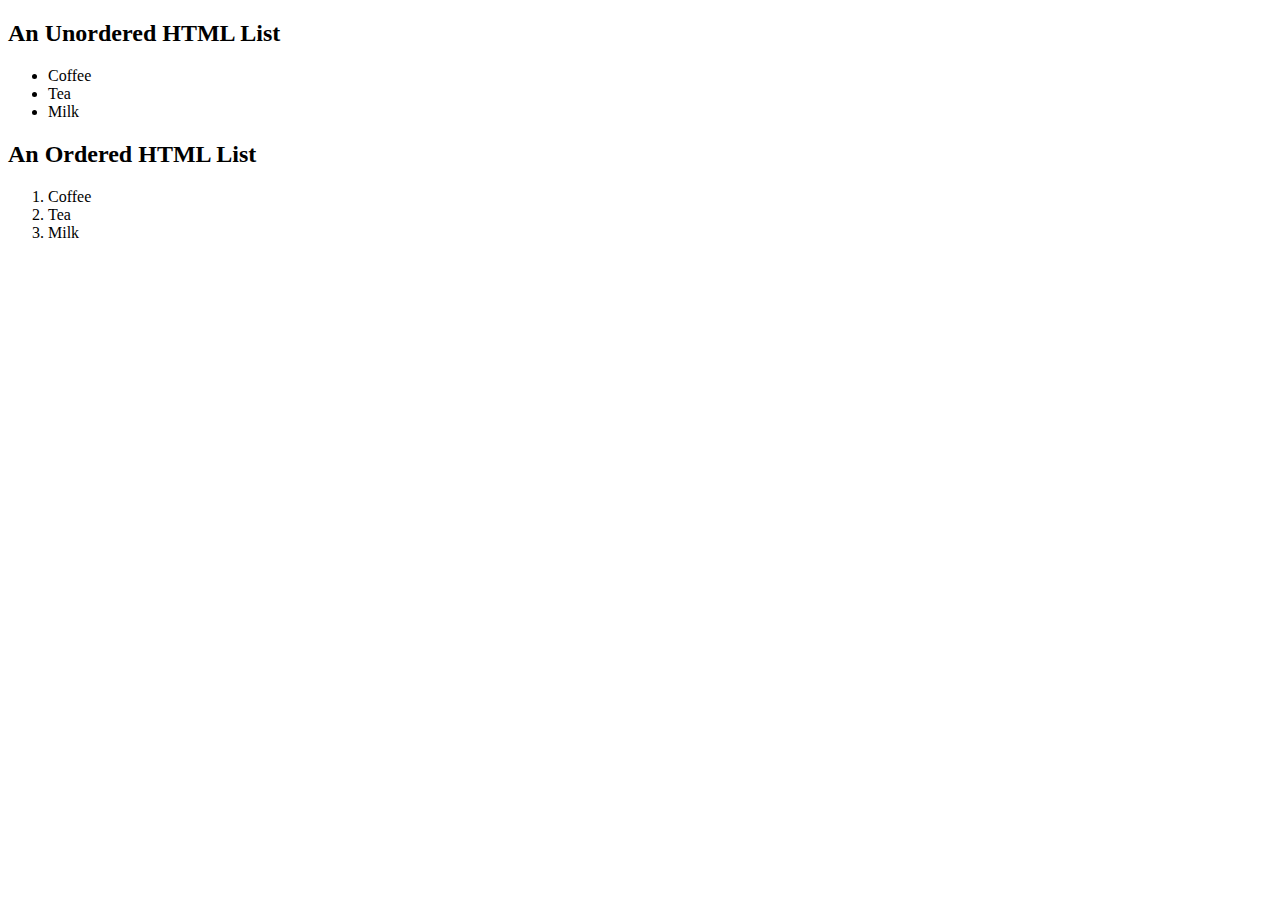
<file: List.html>
<!DOCTYPE html>
<html>
<body>

<h2>An Unordered HTML List</h2>

<ul>
  <li>Coffee</li>
  <li>Tea</li>
  <li>Milk</li>
</ul>  

<h2>An Ordered HTML List</h2>

<ol>
  <li>Coffee</li>
  <li>Tea</li>
  <li>Milk</li>
</ol> 

</body>
</html>
</file>
